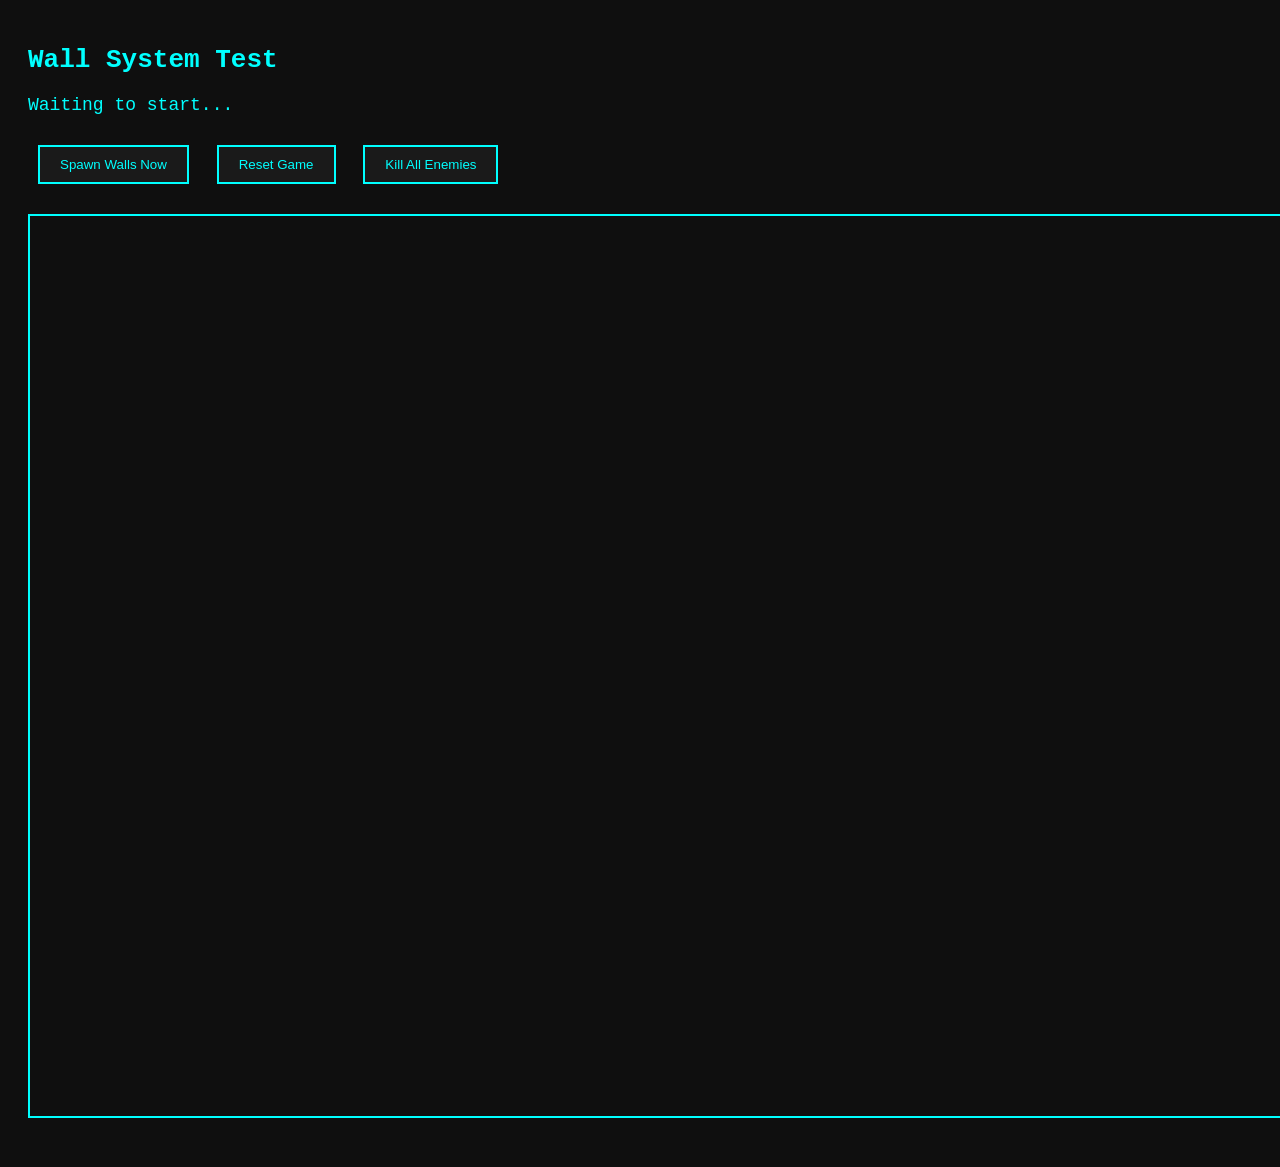
<file: test-walls.html>
<!DOCTYPE html>
<html>
<head>
    <title>Wall Test</title>
    <style>
        body { background: #0f0f0f; color: #00ffff; font-family: monospace; padding: 20px; }
        button { padding: 10px 20px; margin: 10px; cursor: pointer; background: #1a1a1a; color: #00ffff; border: 2px solid #00ffff; }
        button:hover { background: #00ffff; color: #0f0f0f; }
        #status { margin: 20px 0; font-size: 18px; }
        canvas { border: 2px solid #00ffff; display: block; margin: 20px auto; }
    </style>
</head>
<body>
    <h1>Wall System Test</h1>
    <div id="status">Waiting to start...</div>
    <button onclick="spawnWallsNow()">Spawn Walls Now</button>
    <button onclick="resetGame()">Reset Game</button>
    <button onclick="killAllEnemies()">Kill All Enemies</button>
    <canvas id="gameCanvas" width="800" height="600"></canvas>

    <script src="game.js"></script>
    <script>
        function spawnWallsNow() {
            // Force walls to spawn
            wallSpawnTime = Date.now();
            gameStartTime = Date.now() - (7 * 60 * 1000); // Pretend 7 minutes passed
            spawnWallsIfNeeded();
            document.getElementById('status').innerHTML = 'Walls spawned! Count: ' + walls.length;
            console.log('Walls:', walls);
        }

        function resetGame() {
            walls = [];
            wallSpawnTime = null;
            gameStartTime = Date.now();
            document.getElementById('status').innerHTML = 'Game reset. Walls will appear in 6 minutes.';
        }

        function killAllEnemies() {
            enemies.forEach((e, i) => {
                e.alive = false;
                e.deathTime = Date.now() - 8000; // 8 seconds ago
            });
            checkEnemyRespawns();
            document.getElementById('status').innerHTML = 'All enemies killed. Check console for respawn.';
        }

        // Auto-refresh status
        setInterval(() => {
            if (walls.length > 0) {
                const timeSinceStart = Date.now() - gameStartTime;
                const minutes = Math.floor(timeSinceStart / 60000);
                const seconds = Math.floor((timeSinceStart % 60000) / 1000);
                document.getElementById('status').innerHTML = 
                    `Game time: ${minutes}:${seconds.toString().padStart(2,'0')} | Walls: ${walls.length}`;
            }
        }, 1000);
    </script>
</body>
</html>
</file>
